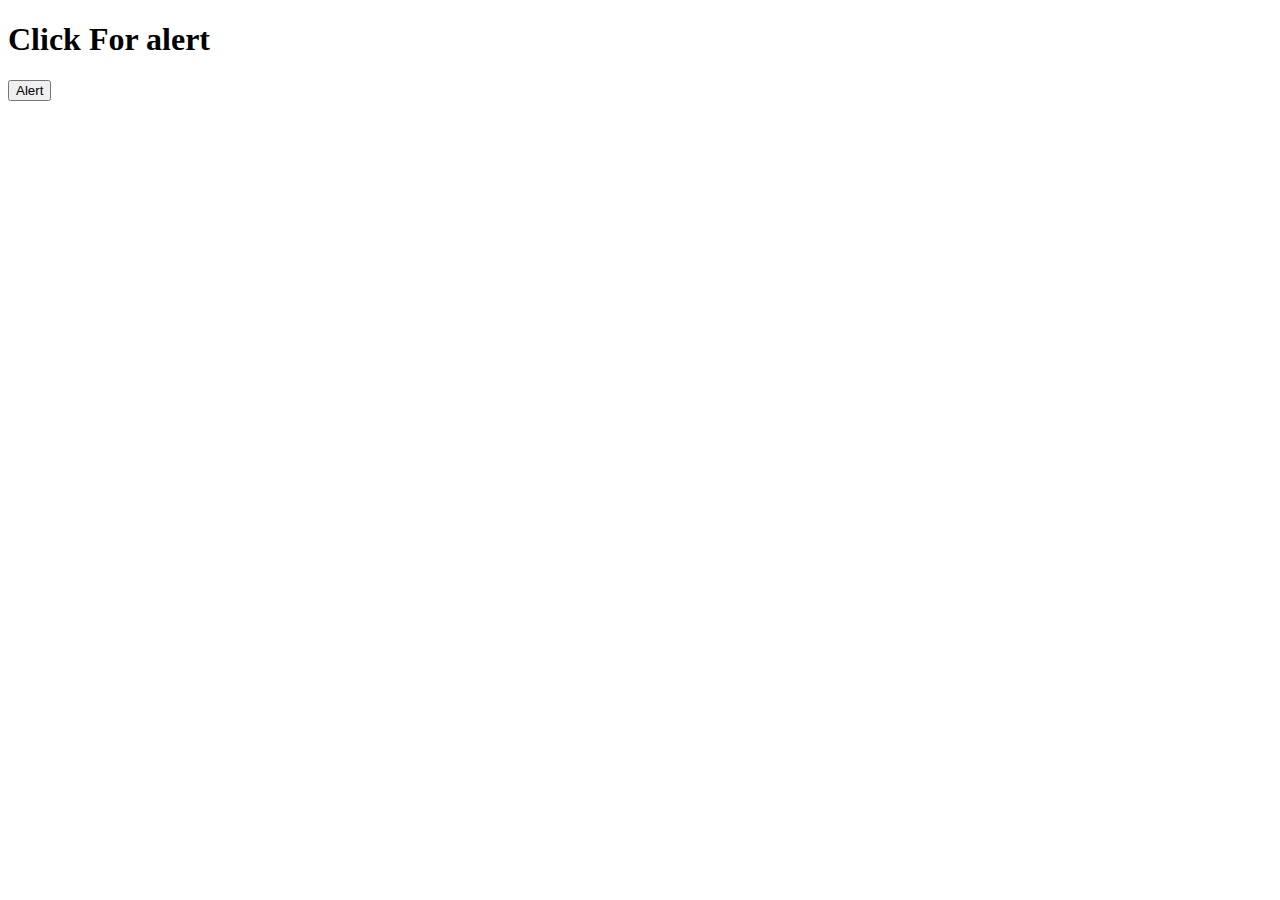
<file: ch # 01/index.html>
<!DOCTYPE html>
<html lang="en">
  <head>
    <meta charset="UTF-8" />
    <meta name="viewport" content="width=device-width, initial-scale=1.0" />
    <title>Chapter-01</title>
    <script>
      alert('Head Placement');
    </script>
  </head>
  <body>
    <script>
      alert('Body (Before pages HTML)');
    </script>
    <h1>Click For alert</h1>
    <button onclick="alert('Inside pages HTML');">Alert</button>
    <script>
      alert('After pages HTML');
    </script>
    <script src="app.js"></script>
  </body>
</html>
</file>
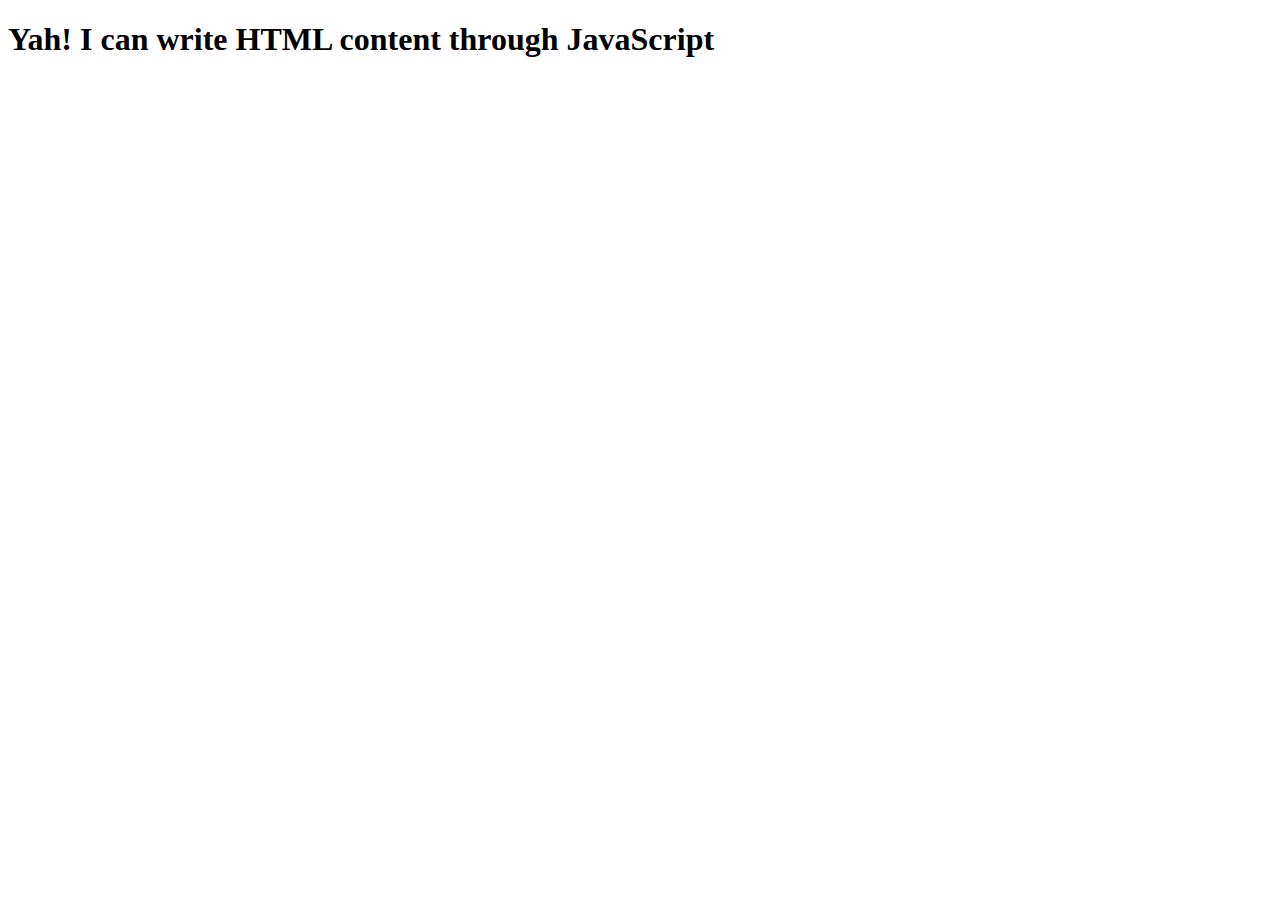
<file: ch # 02/index.html>
<!DOCTYPE html>
<html lang="en">
  <head>
    <meta charset="UTF-8" />
    <meta name="viewport" content="width=device-width, initial-scale=1.0" />
    <title>Document</title>
  </head>
  <body>
    <script src="app.js"></script>
  </body>
</html>
</file>
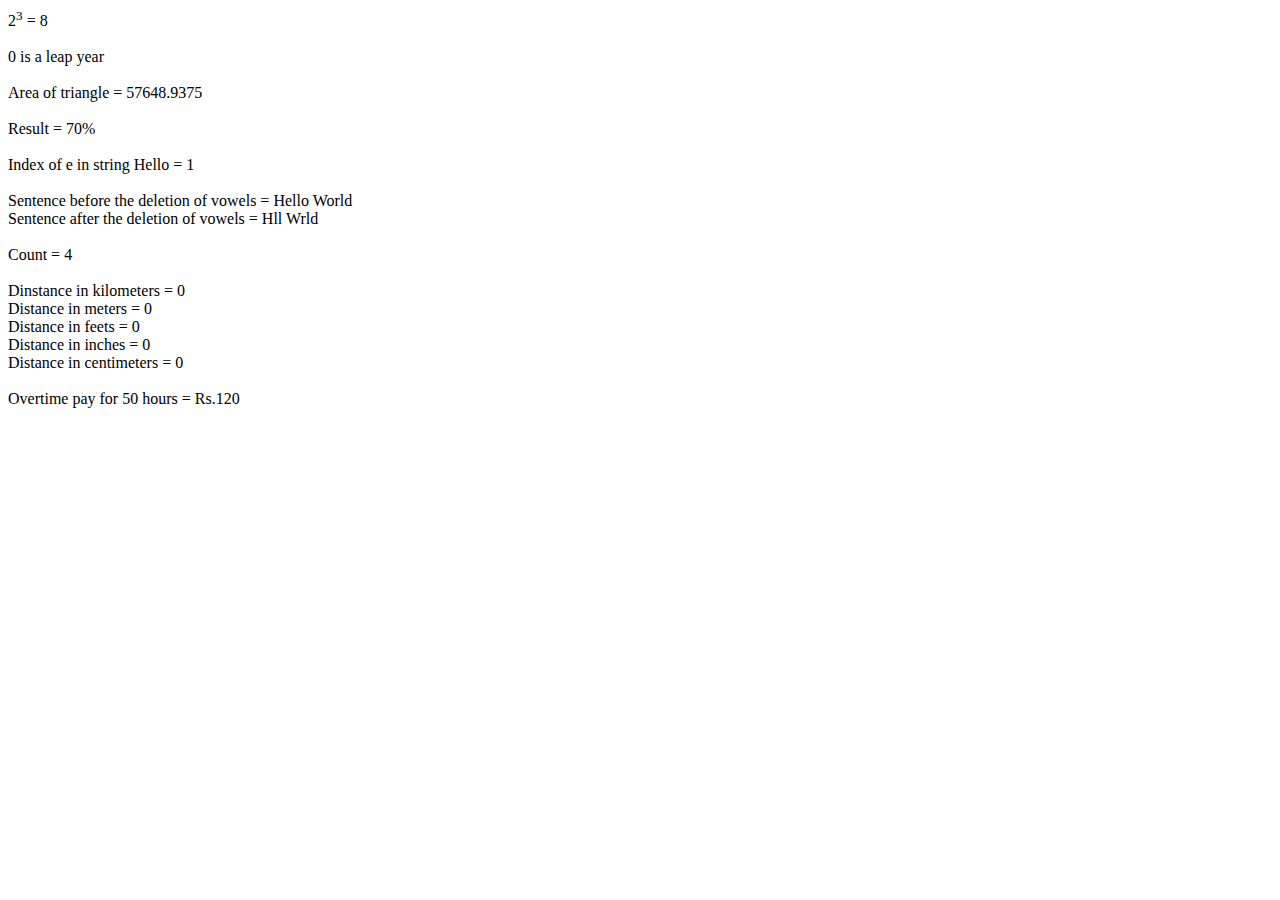
<file: ch # 38-42/index.html>
<!DOCTYPE html>
<html lang="en">
  <head>
    <meta charset="UTF-8" />
    <meta name="viewport" content="width=device-width, initial-scale=1.0" />
    <title>Document</title>
  </head>
  <body>
    <script src="./app.js"></script>
  </body>
</html>
</file>
